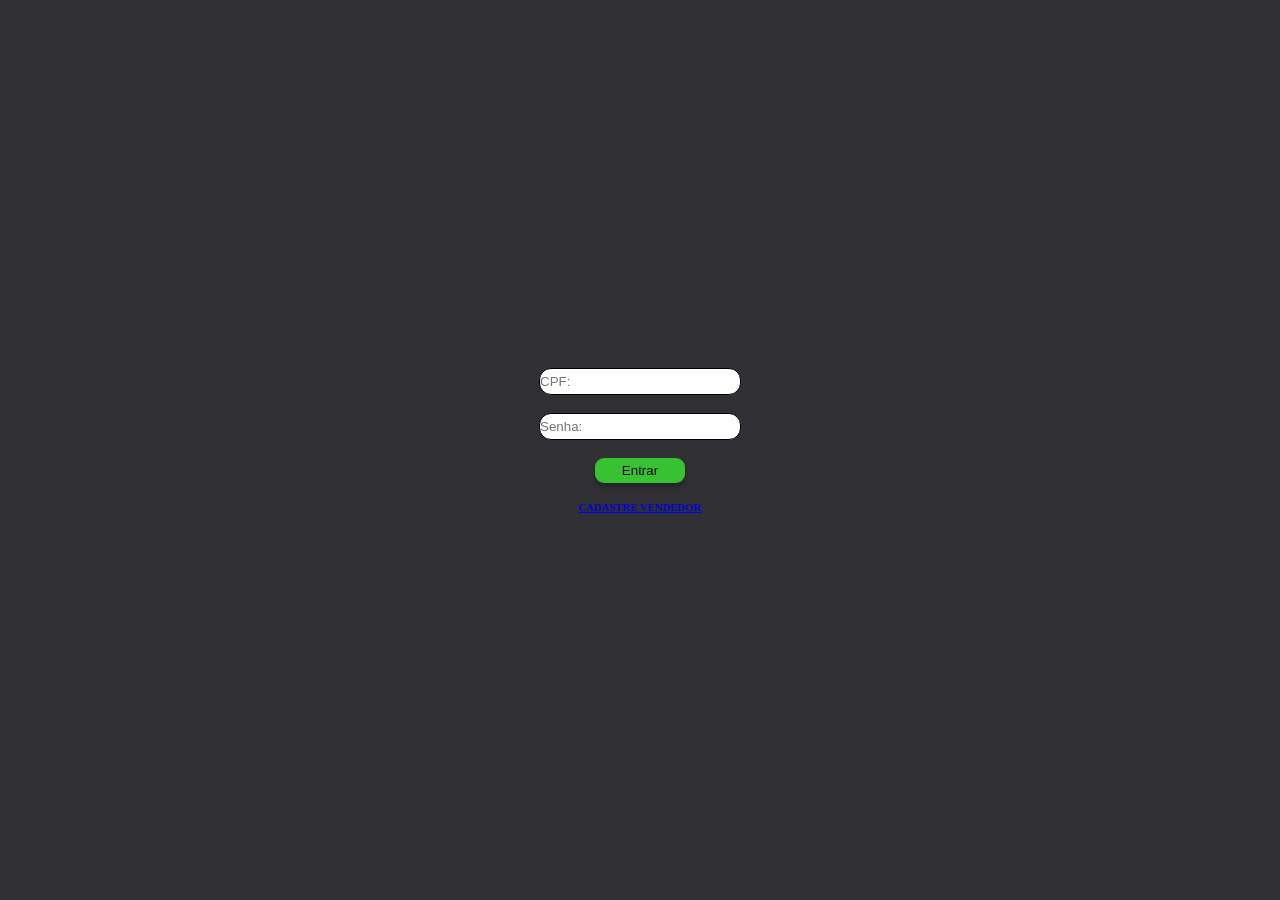
<file: index.html>
<!DOCTYPE html>
<html lang="pt-br">
<head>
    <meta charset="UTF-8">
    <meta name="viewport" content="width=device-width, initial-scale=1.0">
    <link rel="stylesheet" href="css/style.css">
    
    <title>Lélo Bistro</title>
</head>
<body>
    <form  class="Formulario" action="home.html" method="post">

        <div>
            <label for="cpf"></label>
            <input type="text" id="InputLogin" placeholder="CPF:"><br><br>
        
            <label for="senha"></label>
            <input type="password" id="InputLogin" placeholder="Senha:"><br><br>
        
        <input type="submit" id="ButonLogin" value = "Entrar"><br><br>
        <a href="cadastro.html"><h6>CADASTRE VENDEDOR</h6></a>
        </div>
        
     </form>
   
</body>
</html>
</file>
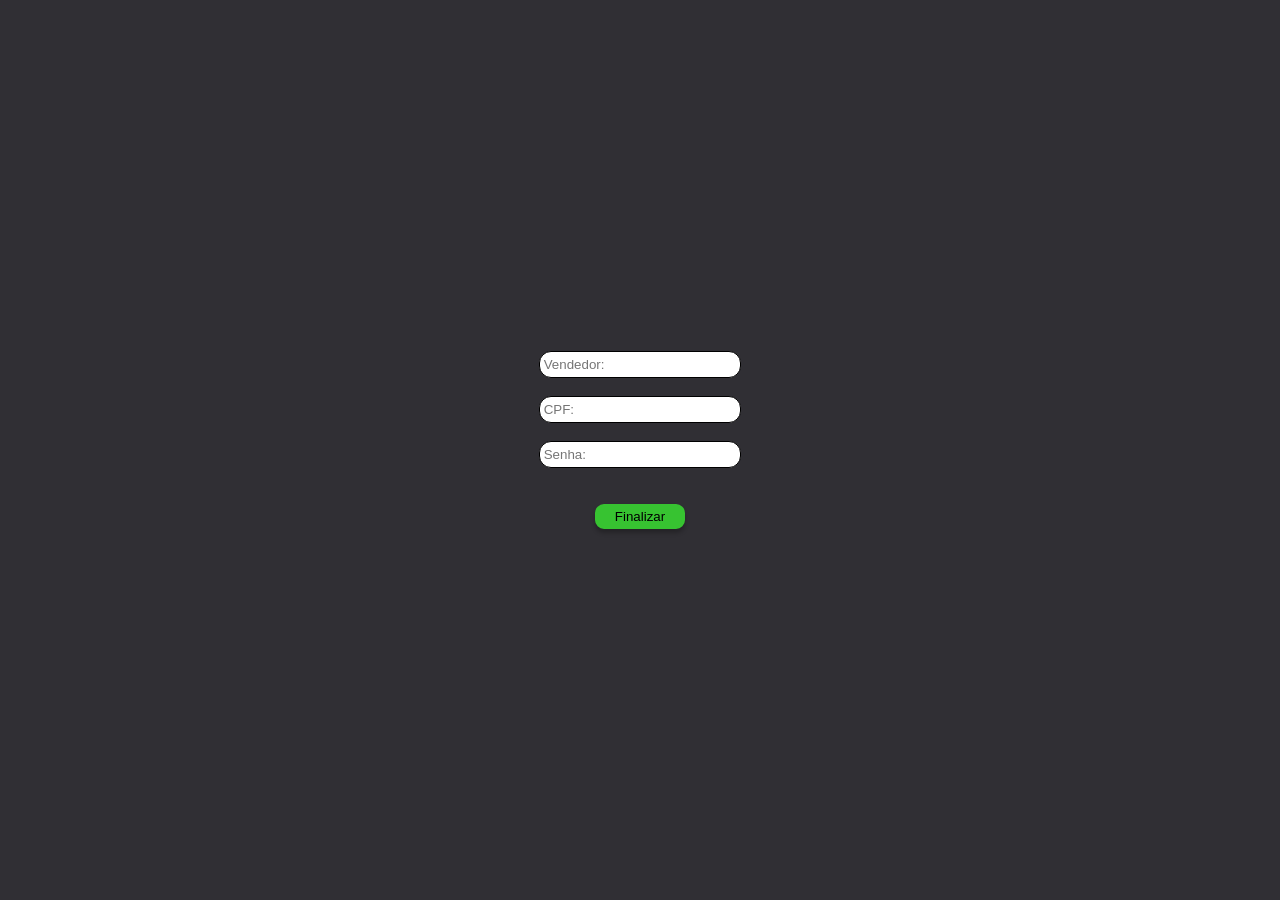
<file: cadastro.html>
<!DOCTYPE html>
<html lang="pt-br">
<head>
    <meta charset="UTF-8">
    <meta name="viewport" content="width=device-width, initial-scale=1.0">
    <link rel="stylesheet" href="css/style.css">
    <title>Lélo Bistro Cadastro</title>
</head>
<body class="BodyCad">
    <form  class="FormularioCad" action="index.html" method="post">
        <div>
            <label for="Vendedor"></label>
            <input type="text" id="InputCad" placeholder=" Vendedor:"><br><br>

            <label for="CPF"></label>
            <input type="text" id="InputCad" placeholder=" CPF:"><br><br>

            <label for="Senha"></label>
            <input type="text" id="InputCad" placeholder=" Senha:"><br><br><br>

            <input type="submit" id="ButonCad" value = "Finalizar">
        </div>
    </form>
</body>
</html>
</file>
<file: css/style.css>
*{
    margin: 0;
    padding: 0;
    border: 0;
}

body{
    background: #302F34;
    display: flex;
    text-align:  center;
    justify-content: center;
    align-items: center;
}

.Formulario{
    margin-top: 350px;
    display: flex;
    justify-content: center;
    align-items: center;
    height: 20vh;
    width: 20vw;
    background: #302F34;
}

#InputLogin{
    width: 200px;
    height: 25px;
    flex-shrink: 0;
    border-radius: 12px;
    border: 1px solid #000;
}

#ButonLogin{
    width: 90px;
    height: 25px;
    flex-shrink: 0;
    border-radius: 9px;
    border: 3px solid #37C331;
    background: #37C331;
    box-shadow: 0px 4px 4px 0px rgba(0, 0, 0, 0.25);
    cursor: pointer;
    
    
}

#BodyCad{
    background: #302F34;
}

#InputCad{
    width: 200px;
    height: 25px;
    flex-shrink: 0;
    border-radius: 12px;
    border: 1px solid #000;
}

.FormularioCad{
    margin-top: 350px;
    display: flex;
    justify-content: center;
    align-items: center;
    height: 20vh;
    width: 20vw;
    background: #302F34;
}

#ButonCad{
    width: 90px;
    height: 25px;
    flex-shrink: 0;
    border-radius: 9px;
    border: 3px solid #37C331;
    background: #37C331;
    box-shadow: 0px 4px 4px 0px rgba(0, 0, 0, 0.25);
    cursor: pointer;
}

#ButonHome{
    margin-inline: 30px;
    margin-bottom: 20px;
    width: 130px;
    height: 130px;
    border-radius: 15px;
    border: 3px solid #37C331;
    background: #37C331;
    box-shadow: 0px 4px 4px 0px rgba(0, 0, 0, 0.25);
    cursor: pointer;
    display: inline-block;
    justify-content: center;
    align-items: center;
    
}

.centerHome{
    display: inline-block;
    width: 50%;
    text-align: center;
    line-break: anywhere;
    justify-content: space-between;
        
}
.logoLelo{
    margin-bottom: 5%;
    align-items: center;
    justify-content: center;
}
</file>
